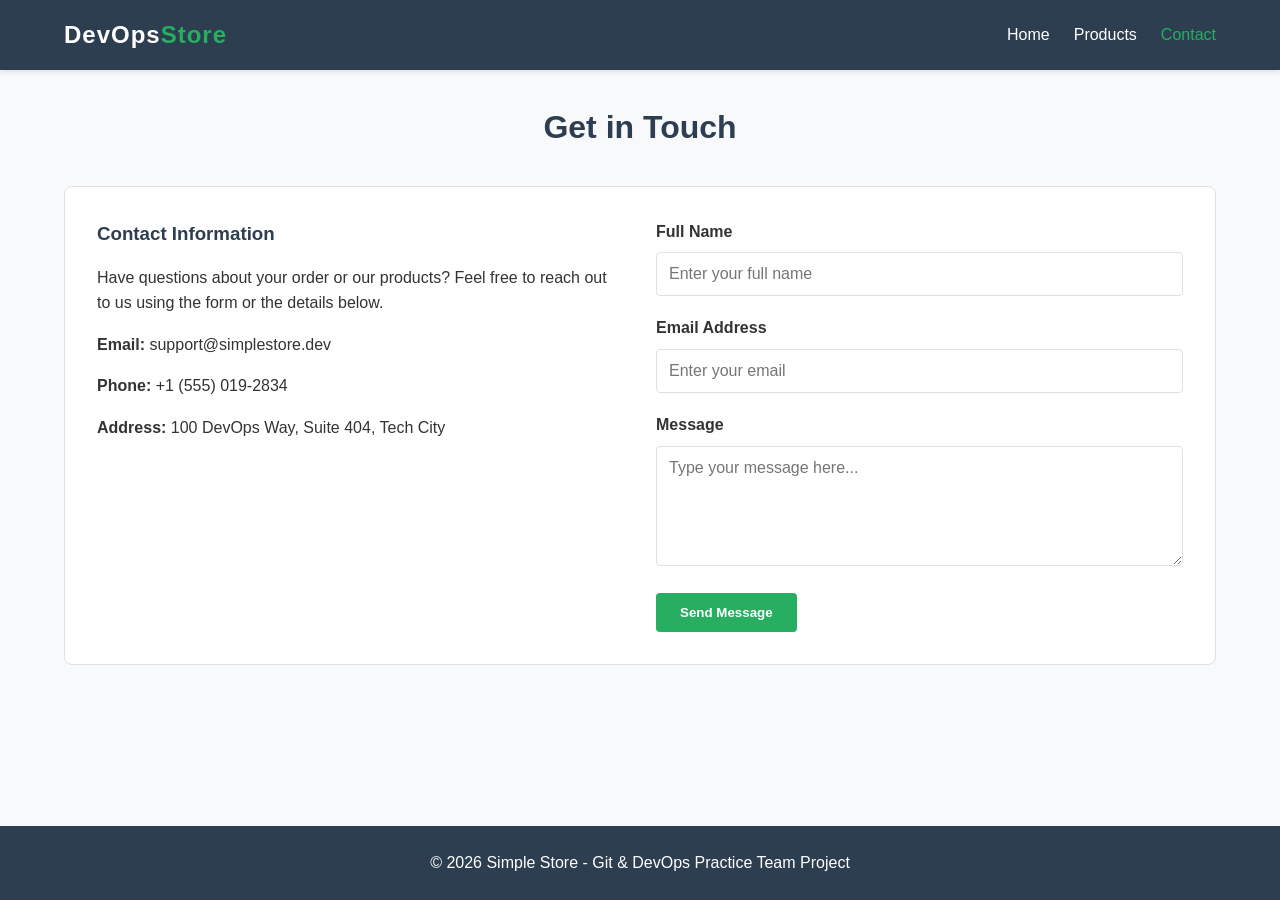
<file: contact.html>
<!DOCTYPE html>
<html lang="en">
<head>
    <meta charset="UTF-8">
    <meta name="viewport" content="width=device-width, initial-scale=1.0">
    <title>DevOps Store | Contact Us</title>
    <link rel="stylesheet" href="style.css">
</head>
<body>

    <!-- Shared Navigation -->
    <header>
        <div class="logo">DevOps<span>Store</span></div>
        <nav>
            <ul>
                <li><a href="index.html">Home</a></li>
                <li><a href="product.html">Products</a></li>
                <li><a href="contact.html" class="active">Contact</a></li>
            </ul>
        </nav>
    </header>

    <!-- Contact Form & Info Section -->
    <main class="container">
        <h2 class="section-title">Get in Touch</h2>
        <div class="contact-wrapper">
            
            <div class="contact-info">
                <h3>Contact Information</h3>
                <p>Have questions about your order or our products? Feel free to reach out to us using the form or the details below.</p>
                <p><strong>Email:</strong> support@simplestore.dev</p>
                <p><strong>Phone:</strong> +1 (555) 019-2834</p>
                <p><strong>Address:</strong> 100 DevOps Way, Suite 404, Tech City</p>
            </div>

            <form class="contact-form">
                <div class="form-group">
                    <label for="name">Full Name</label>
                    <input type="text" id="name" placeholder="Enter your full name" required>
                </div>
                <div class="form-group">
                    <label for="email">Email Address</label>
                    <input type="email" id="email" placeholder="Enter your email" required>
                </div>
                <div class="form-group">
                    <label for="message">Message</label>
                    <textarea id="message" placeholder="Type your message here..." required></textarea>
                </div>
                <button type="submit" class="btn">Send Message</button>
            </form>

        </div>
    </main>

    <!-- Shared Footer -->
    <footer>
        <p>&copy; 2026 Simple Store - Git & DevOps Practice Team Project</p>
    </footer>

</body>
</html>
</file>
<file: style.css>
/* ==========================================================================
   GLOBAL STYLES & RESET
   ========================================================================== */
* {
    margin: 0;
    padding: 0;
    box-sizing: border-box;
    font-family: 'Segoe UI', Tahoma, Geneva, Verdana, sans-serif;
}

:root {
    --primary-color: #2c3e50;
    --accent-color: #27ae60;
    --light-bg: #f8f9fa;
    --dark-text: #333333;
    --light-text: #ffffff;
    --border-color: #e0e0e0;
}

body {
    background-color: var(--light-bg);
    color: var(--dark-text);
    line-height: 1.6;
    display: flex;
    flex-direction: column;
    min-height: 100vh;
}

a {
    text-decoration: none;
    color: inherit;
}

/* ==========================================================================
   HEADER & NAVIGATION BAR
   ========================================================================== */
header {
    background-color: var(--primary-color);
    color: var(--light-text);
    padding: 1rem 5%;
    display: flex;
    justify-content: space-between;
    align-items: center;
    position: sticky;
    top: 0;
    z-index: 1000;
    box-shadow: 0 2px 5px rgba(0,0,0,0.1);
}

.logo {
    font-size: 1.5rem;
    font-weight: bold;
    letter-spacing: 1px;
}

.logo span {
    color: var(--accent-color);
}

nav ul {
    display: flex;
    list-style: none;
    gap: 1.5rem;
}

nav a {
    color: var(--light-text);
    font-weight: 500;
    transition: color 0.3s ease;
}

nav a:hover, nav a.active {
    color: var(--accent-color);
}

/* ==========================================================================
   HERO SECTION (HOMEPAGE)
   ========================================================================== */
.hero {
    background: linear-gradient(rgba(44, 62, 80, 0.8), rgba(44, 62, 80, 0.8)), 
                url('https://images.unsplash.com/photo-1472851294608-062f824d29cc?auto=format&fit=crop&w=1200&q=80') center/cover no-repeat;
    color: var(--light-text);
    text-align: center;
    padding: 5rem 1rem;
}

.hero h1 {
    font-size: 2.5rem;
    margin-bottom: 1rem;
}

.hero p {
    font-size: 1.2rem;
    margin-bottom: 1.5rem;
}

.btn {
    display: inline-block;
    background-color: var(--accent-color);
    color: var(--light-text);
    padding: 0.75rem 1.5rem;
    border: none;
    border-radius: 4px;
    font-weight: bold;
    cursor: pointer;
    transition: background 0.3s ease;
}

.btn:hover {
    background-color: #219150;
}

/* ==========================================================================
   PRODUCTS GRID (HOMEPAGE & PRODUCTS PAGE)
   ========================================================================== */
.container {
    max-width: 1200px;
    margin: 2rem auto;
    padding: 0 1.5rem;
    flex: 1;
}

.section-title {
    text-align: center;
    margin-bottom: 2rem;
    font-size: 2rem;
    color: var(--primary-color);
}

.product-grid {
    display: grid;
    grid-template-columns: repeat(auto-fit, minmax(250px, 1fr));
    gap: 2rem;
}

.product-card {
    background-color: #ffffff;
    border: 1px solid var(--border-color);
    border-radius: 8px;
    overflow: hidden;
    box-shadow: 0 4px 6px rgba(0,0,0,0.05);
    transition: transform 0.3s ease, box-shadow 0.3s ease;
    display: flex;
    flex-direction: column;
}

.product-card:hover {
    transform: translateY(-5px);
    box-shadow: 0 8px 15px rgba(0,0,0,0.1);
}

.product-image {
    width: 100%;
    height: 200px;
    object-fit: cover;
}

.product-info {
    padding: 1.2rem;
    display: flex;
    flex-direction: column;
    flex-grow: 1;
}

.product-title {
    font-size: 1.1rem;
    margin-bottom: 0.5rem;
}

.product-price {
    font-size: 1.2rem;
    color: var(--accent-color);
    font-weight: bold;
    margin-bottom: 1rem;
}

.product-card .btn {
    margin-top: auto;
    width: 100%;
    text-align: center;
}

/* ==========================================================================
   CONTACT FORM SECTION
   ========================================================================== */
.contact-wrapper {
    display: grid;
    grid-template-columns: 1fr 1fr;
    gap: 2rem;
    background: #ffffff;
    padding: 2rem;
    border-radius: 8px;
    border: 1px solid var(--border-color);
}

.contact-info h3 {
    margin-bottom: 1rem;
    color: var(--primary-color);
}

.contact-info p {
    margin-bottom: 1rem;
}

.form-group {
    margin-bottom: 1.2rem;
}

.form-group label {
    display: block;
    margin-bottom: 0.5rem;
    font-weight: bold;
}

.form-group input,
.form-group textarea {
    width: 100%;
    padding: 0.75rem;
    border: 1px solid var(--border-color);
    border-radius: 4px;
    font-size: 1rem;
}

.form-group textarea {
    resize: vertical;
    height: 120px;
}

/* ==========================================================================
   FOOTER
   ========================================================================== */
footer {
    background-color: var(--primary-color);
    color: var(--light-text);
    text-align: center;
    padding: 1.5rem;
    margin-top: auto;
}

/* ==========================================================================
   RESPONSIVE MEDIA QUERIES
   ========================================================================== */
@media (max-width: 768px) {
    header {
        flex-direction: column;
        gap: 1rem;
    }

    .contact-wrapper {
        grid-template-columns: 1fr;
    }
}
</file>
